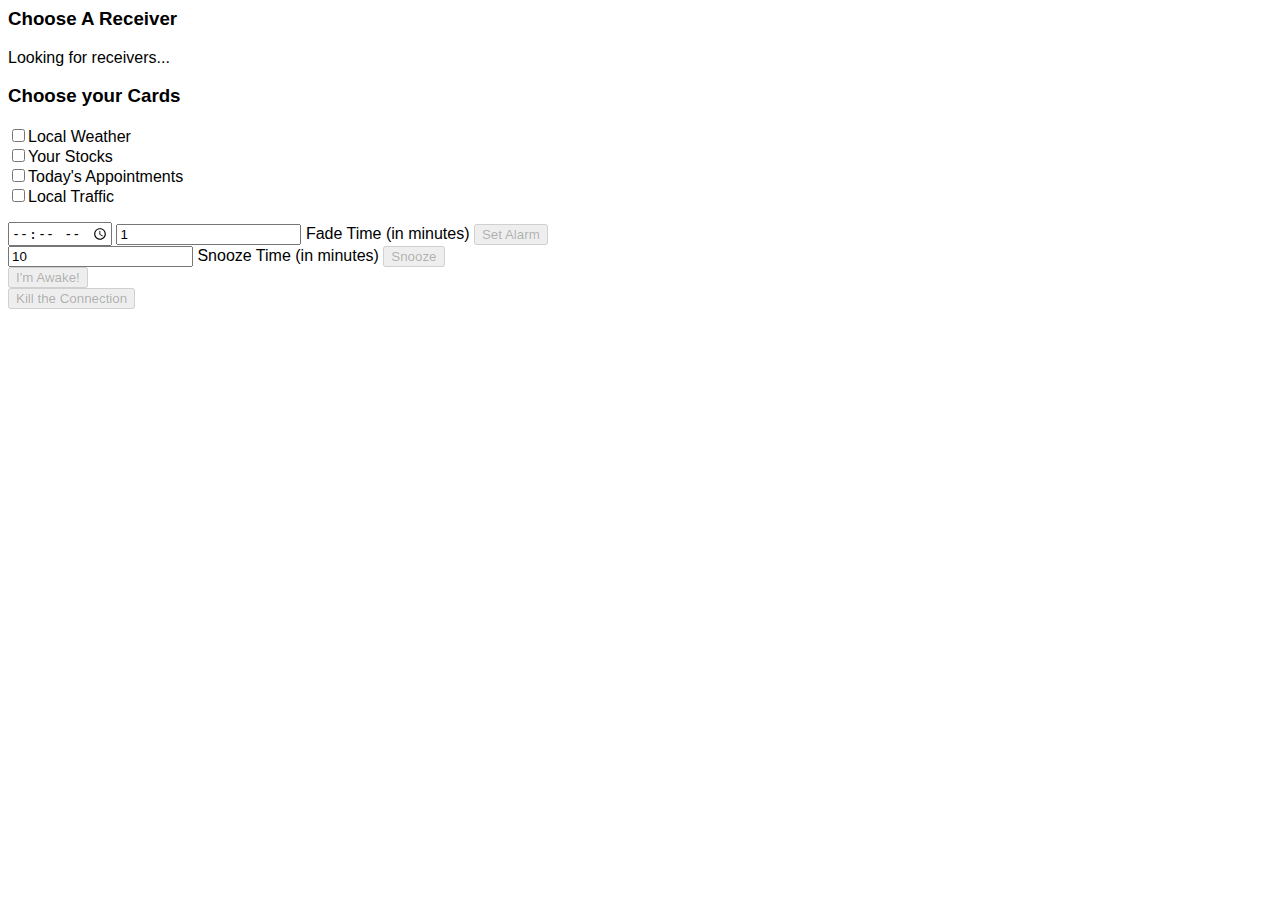
<file: sender/sender.html>
<html data-cast-api-enabled="true">
	<head>
		<title>Morning News Chrome Sender</title>
		<link rel="stylesheet" type="text/css" href="../css/sender.css" />
	</head>
	<body>
		<div class="receiver-div">
			<h3>Choose A Receiver</h3>
			<ul class="receiver-list">
				<li>Looking for receivers...</li>
			</ul>
		</div>
		<div class="card-options">
			<h3>Choose your Cards</h3>
			<ul class="card-list">
				<li><input type="checkbox" value="weather" class="card-option">Local Weather</input></li>
				<li><input type="checkbox" value="stocks" class="card-option">Your Stocks</input></li>
				<li><input type="checkbox" value="appointments" class="card-option">Today's Appointments</input></li>
				<li><input type="checkbox" value="traffic" class="card-option">Local Traffic</input></li>
			</ul>
		</div>
		<input type="time" class="wake-time" />
		<input type="number" class="fade-time" value="1" /> Fade Time (in minutes)
		<button class="set" disabled>Set Alarm</button><br/>
		<input type="number" class="snooze-duration" value="10" /> Snooze Time (in minutes) <button class="snooze" disabled>Snooze</button><br/>
		<button class="wake" disabled>I'm Awake!</button><br/>
		<button class="kill" disabled>Kill the Connection</button>
	</body>

	<script src="http://code.jquery.com/jquery-2.0.3.min.js"></script>
	<script src="http://underscorejs.org/underscore-min.js"></script>
	<script src="https://rawgithub.com/timrwood/moment/2.1.0/min/moment.min.js"></script>
	<script src="../js/messageTypes.js"></script>

	<script>
		var cast_api,
			cv_activity,
			receiverList,
			$killSwitch = $('.kill'),
			$snooze = $('.snooze'),
			$wake = $('.wake'),
			$startSwitch = $('.set'),
			$wakeTime = $('.wake-time'),
			$fadeTime = $('.fade-time'),
			$snoozeDuration = $('.snooze-duration'),
			showCardsTimer = null,
			positionObject = null;

		navigator.geolocation.getCurrentPosition(function(pos) {
			positionObject = {latitude: pos.coords.latitude, longitude: pos.coords.longitude};
		});
	
		$wakeTime.val(moment().format('HH:mm'));

		window.addEventListener('message', function(event) {
			if (event.source === window && event.data &&
					event.data.source === 'CastApi' &&
					event.data.event === 'Hello') {
				initializeApi();
			}
		});

		initializeApi = function() {
			if (!cast_api) {
				cast_api = new cast.Api();
				cast_api.addReceiverListener('*** CHROMECAST APP ID ***', onReceiverList);
			}
		};

		onReceiverList = function(list) {
			if (list.length > 0) {
				receiverList = list;
				$('.receiver-list').empty();
				receiverList.forEach(function(receiver) {
					$listItem = $('<li><input type="checkbox" value="' + receiver.id + '" class="receiver-option">' + receiver.name + '</input></li>');
					$listItem.on('click', handleReceiverChecked);
					$('.receiver-list').append($listItem);
				});
			}
		};

		doLaunch = function(receiver) {
			if (!cv_activity) {
				var request = new cast.LaunchRequest('*** CHROMECAST APP ID ***', receiver);

				$killSwitch.prop('disabled', false);
				$snooze.prop('disabled', false);
				$wake.prop('disabled', false);

				cast_api.launch(request, onLaunch);
			}
		};

		onLaunch = function(activity) {
			if (activity.status === 'running') {
				cv_activity = activity;
				cast_api.sendMessage(cv_activity.activityId, 'MorningNews', {type: MessageType.BEGIN, fadeTime: $fadeTime.val() * 60});
				//startShowCardsTimer($fadeTime.val() * 60000);
			}
		};

		handleReceiverChecked = function(e) {
			$startSwitch.prop('disabled', false);
		};

		alarmWillSound = function() {
			var $target = $('.receiver-option:checked'),
				receiver = _.find(receiverList, function(receiver) {
					return receiver.id === $target.val();
				});

			doLaunch(receiver);
		};

		startShowCardsTimer = function(timeout) {
			var showNewsTimer = setTimeout(function() {
				showCards();	
			}, timeout);
		};

		showCards = function() {
			var cardsArr = [],
				$cardOptions = $('.card-option:checked');

			_.each($cardOptions, function(cardOption) {
				cardsArr.push($(cardOption).val());
			});

			cast_api.sendMessage(cv_activity.activityId, 'MorningNews', {
				type: MessageType.SHOW_CARDS,
				position: positionObject,
				cards: cardsArr
			});
			showCardsTimer = null;
		};

		$startSwitch.on('click', function() {
			var now = moment(),
				timeVal = $wakeTime.val();
				timeArray = timeVal.split(':'),
				then = moment();

			then.hour(timeArray[0]);
			then.minute(timeArray[1]);

			$startSwitch.prop('disabled', true);

			setTimeout(alarmWillSound, then.diff(now));
		});

		$killSwitch.on('click', function() {
			cast_api.stopActivity(cv_activity.activityId, function(){});
			cv_activity = null;
			
			$killSwitch.prop('disabled', true);
			$snooze.prop('disabled', true);
			$wake.prop('disabled', true);
			$startSwitch.prop('disabled', false);
		});

		$snooze.on('click', function() {
			cast_api.sendMessage(cv_activity.activityId, 'MorningNews', {type: MessageType.SNOOZE});
			$snooze.prop('disabled', true);

			setTimeout(function() {
				cast_api.sendMessage(cv_activity.activityId, 'MorningNews', {type: MessageType.RESUME});
				$snooze.prop('disabled', false);
			}, $snoozeDuration.val() * 60000);
		});

		$wake.on('click', function() {
			$snooze.prop('disabled', true);
			$wake.prop('disabled', true);

			clearTimeout(showCardsTimer);
			showCards();

			cast_api.sendMessage(cv_activity.activityId, 'MorningNews', {type: MessageType.WAKE});
		});
	</script>
</html>
</file>
<file: css/sender.css>
body {
	font-family: sans-serif;
}

ul {
	list-style: none;
	padding-left: 0px;
}
</file>
